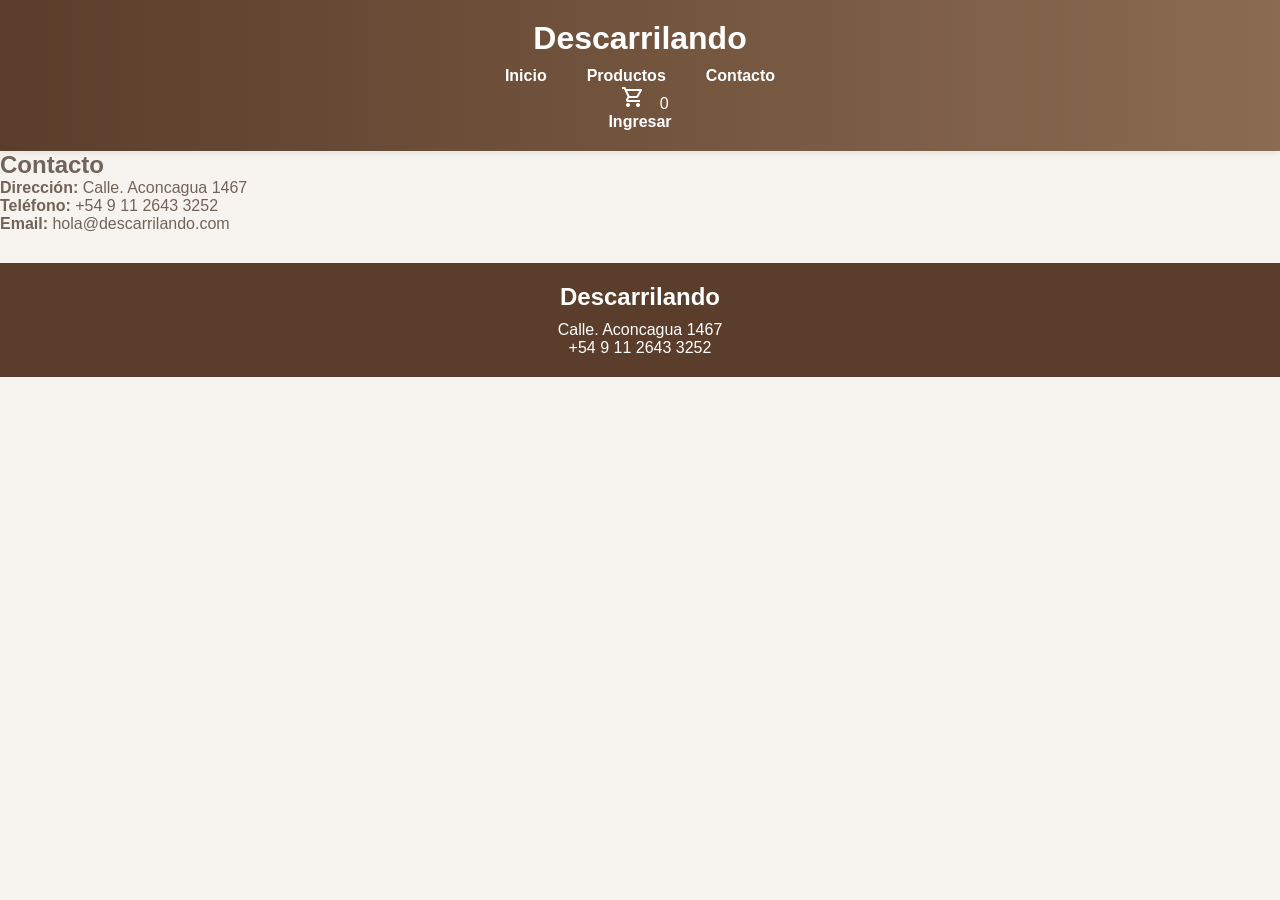
<file: contacto.html>
<!DOCTYPE html>
<html lang="es">
<head>
    <meta charset="UTF-8">
    <meta name="viewport" content="width=device-width, initial-scale=1.0">
    <title>Contacto | Descarrilando</title>
    <link rel="stylesheet" href="estilos.css">
    <link rel="stylesheet" href="https://fonts.googleapis.com/css2?family=Material+Symbols+Outlined:opsz,wght,FILL,GRAD@20..48,100..700,0..1,-50..200&icon_names=shopping_cart" />
</head>
<body>
    <header>
        <h1>Descarrilando</h1>
        <nav class="nav-header">
            <ul>
                <li><a href="index.html">Inicio</a></li>
                <li><a href="productos.html">Productos</a></li>
                <li><a href="contacto.html">Contacto</a></li>
            </ul>
            <div class="cart-link">
                <a href="carrito.html" aria-label="Ir al carrito">
                    <span class="material-symbols-outlined">shopping_cart</span>
                </a>
                <span id="contadorcarrito">0</span>
            </div>
            <a href="ingresar.html" class="login-link">Ingresar</a>
        </nav>
    </header>

    <main class="login-container">
        <div class="login-box">
            <h2>Contacto</h2>
            <p><strong>Dirección:</strong> Calle. Aconcagua 1467</p>
            <p><strong>Teléfono:</strong> +54 9 11 2643 3252</p>
            <p><strong>Email:</strong> hola@descarrilando.com</p>
        </div>
    </main>

    <footer>
        <h2>Descarrilando</h2>
        <p>Calle. Aconcagua 1467</p>
        <p>+54 9 11 2643 3252</p>
    </footer>
</body>
</html>
</file>
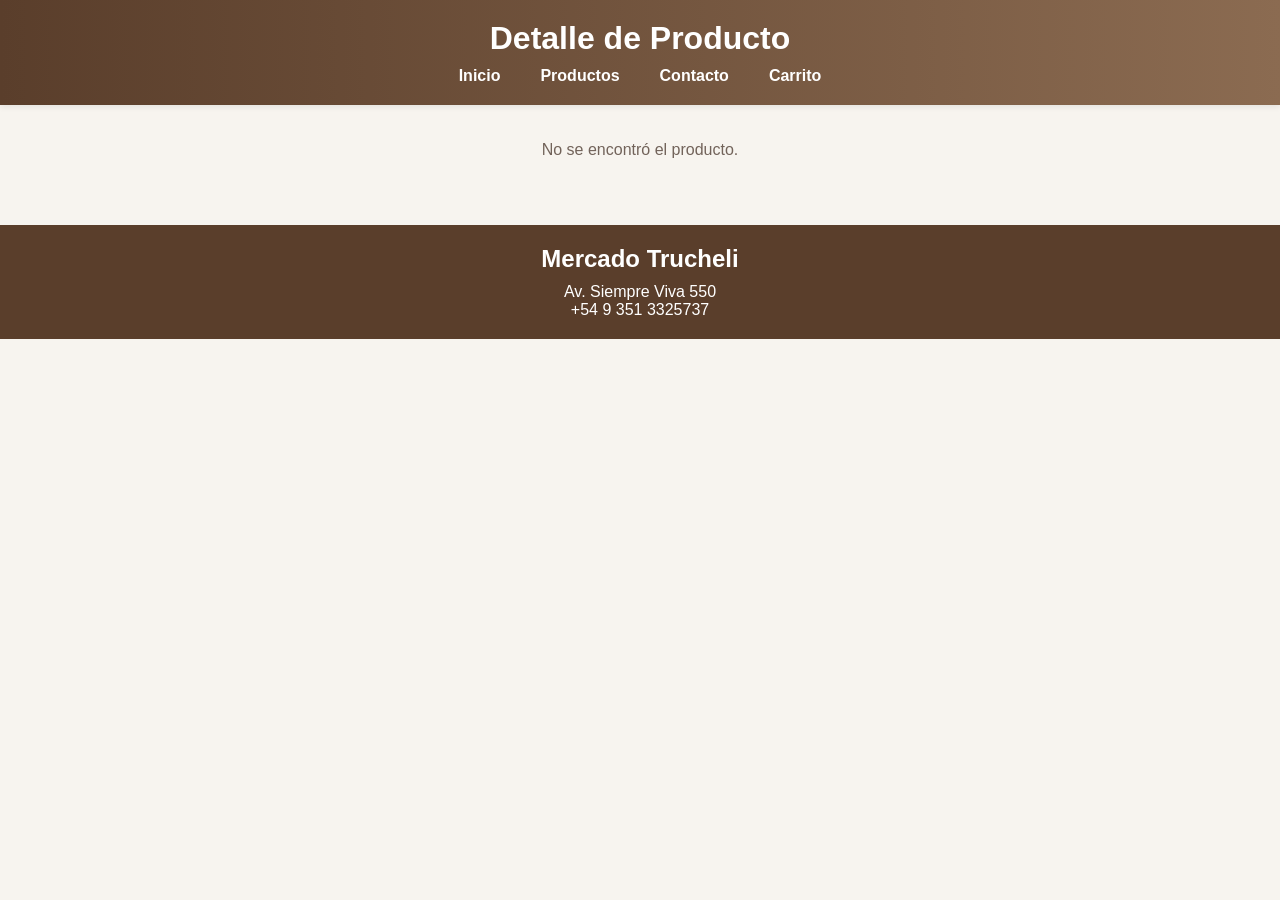
<file: detalle.html>
<!DOCTYPE html>
<html lang="en">
<head>
    <meta charset="UTF-8">
    <meta name="viewport" content="width=device-width, initial-scale=1.0">
    <title>Mercado Pago - Detalle de Producto</title>
    <link rel="stylesheet" href="estilos.css">
</head>
<body>
    <header>
        <h1>Detalle de Producto</h1>
        <nav>
            <ul>
                <li><a href="index.html">Inicio</a></li>
                <li><a href="productos.html">Productos</a></li>
                <li><a href="contacto.html">Contacto</a></li>
                <li><a href="carrito.html">Carrito</a></li>
            </ul>
        </nav>
    </header>
    <main id="boxproductos">
        
    </main>
    <footer> 
        <h2>Mercado Trucheli</h2>
        <p>Av. Siempre Viva 550</p>
        <p>+54 9 351 3325737</p>
    </footer>

    <script src="detalle.js"></script>
</body>
</html>
</file>
<file: estilos.css>
*{
    margin: 0;
    padding: 0;
    box-sizing: border-box;
    font-family: Arial, Helvetica, sans-serif;
}

:root{
    --bg: #f7f4ef; /* ivory */
    --card: #ffffff; /* white */
    --brown-dark: #5a3e2b;
    --brown-light: #8b6b51;
    --green: #6aa84f;
    --orange: #d9772a;
    --muted: #72635a;
}

body{
    background-color: var(--bg);
    color: var(--muted);
}

header{
    background: linear-gradient(90deg, var(--brown-dark), var(--brown-light));
    color: #fff;
    padding: 20px 16px;
    text-align: center;
    box-shadow: 0 2px 6px rgba(0,0,0,0.08);
}

nav ul{
    list-style: none;
    display: flex;
    justify-content: center;
    gap: 20px;
    margin-top: 10px;
}

nav a{
    color: #fff;
    text-decoration: none;
    font-weight: 700;
    padding: 6px 10px;
    border-radius: 6px;
}

nav a:hover{
    background: rgba(255,255,255,0.08);
}

#boxproductos{
    display: flex;
    flex-wrap: wrap;
    justify-content: center;
    gap: 25px;
    padding: 36px 20px;
}

#boxproducto{
    background-color: var(--card);
    width: 300px;
    border-radius: 14px;
    padding: 18px;
    box-shadow: 0 6px 18px rgba(90,62,43,0.06);
    border: 1px solid rgba(107,86,76,0.06);
    transition: transform .2s ease, box-shadow .2s ease;
    text-align: center;
}

#boxproducto:hover{
    transform: translateY(-6px);
    box-shadow: 0 12px 30px rgba(90,62,43,0.12);
}

#boxproducto img{
    width: 100%;
    height: 200px;
    object-fit: cover;
    border-radius: 10px;
    border: 1px solid rgba(0,0,0,0.03);
}

#nombre{
    margin: 14px 0;
    color: var(--brown-dark);
    font-size: 20px;
}

#detalle{
    color: #6b5b50;
    margin-bottom: 14px;
    min-height: 56px;
    font-size: 14px;
}

#precio{
    color: var(--orange);
    font-size: 26px;
    margin-bottom: 10px;
    font-weight: 700;
}

#stock{
    color: #796055;
    margin-bottom: 12px;
    font-weight: 700;
}

#btndetalle{
    background-color: var(--orange);
    color: #fff;
    border: none;
    padding: 12px 18px;
    border-radius: 10px;
    cursor: pointer;
    font-size: 16px;
    width: 100%;
    transition: transform .12s ease, box-shadow .12s ease, background-color .12s ease;
}

#btndetalle:hover{
    background-color: #c9651f;
    transform: translateY(-2px);
}

#btndetalle:active{transform: translateY(0)}

footer{
    background-color: var(--brown-dark);
    color: #fff;
    text-align: center;
    padding: 20px;
    margin-top: 30px;
}

footer h2{
    margin-bottom: 10px;
}

/* Controles de cantidad en detalle */
.cantidad{
    display: flex;
    align-items: center;
    justify-content: center;
    gap: 12px;
    margin: 12px 0 18px 0;
}

.qty-btn{
    background-color: var(--green);
    color: #fff;
    border: none;
    width: 40px;
    height: 40px;
    border-radius: 8px;
    font-size: 20px;
    cursor: pointer;
    display: inline-flex;
    align-items: center;
    justify-content: center;
    box-shadow: 0 4px 10px rgba(106,168,79,0.18);
    transition: transform .12s ease, background-color .12s ease, box-shadow .12s ease;
}

.qty-btn:hover{
    background-color: #5fa946;
    transform: translateY(-2px);
    box-shadow: 0 8px 18px rgba(95,169,70,0.14);
}

.qty-btn:active{
    transform: translateY(0);
}

.qty-btn:disabled{
    opacity: 0.5;
    cursor: not-allowed;
    box-shadow: none;
    background-color: #dfeadf;
    color: #8a8a8a;
}

.qty-btn:focus-visible{
    outline: 3px solid rgba(106,168,79,0.18);
    outline-offset: 2px;
}

#cantidad{
    min-width: 36px;
    text-align: center;
    font-weight: bold;
    background: #fff;
    border: 1px solid #e6e6e6;
    padding: 6px 8px;
    border-radius: 6px;
    box-shadow: inset 0 1px 2px rgba(0,0,0,0.03);
}
</file>
